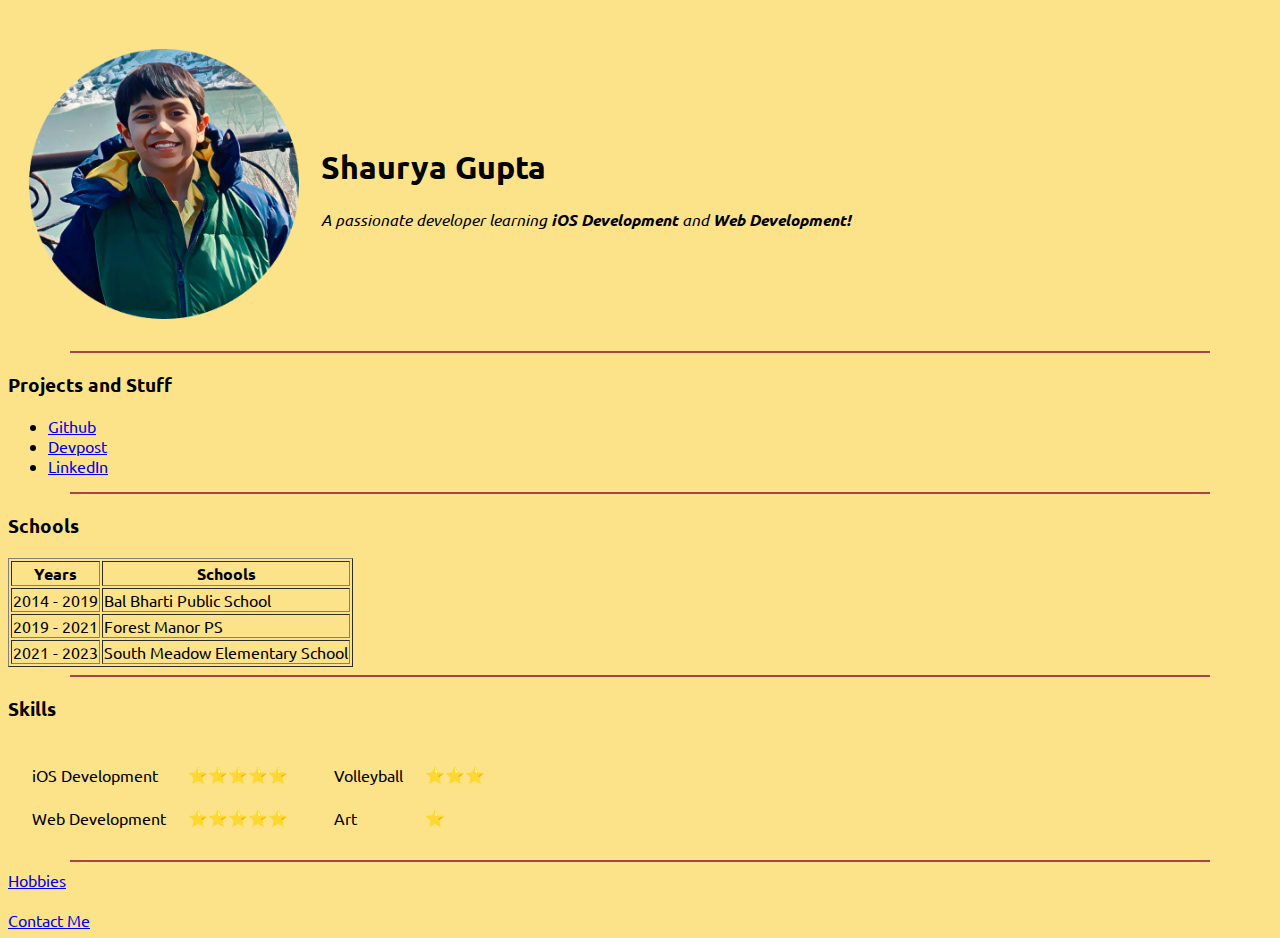
<file: index.html>
<!DOCTYPE html>
<html lang="en">

<head>
    <meta charset="UTF-8">
    <meta http-equiv="X-UA-Compatible" content="IE=edge">
    <meta name="viewport" content="width=device-width, initial-scale=1.0">
    <link rel="stylesheet" href="style.css">
    <title>Shaurya's Portfolio</title>
</head>

<body>
    <br>
    <table cellspacing="20">
        <tr>
            <td>
                <img src="pic.png" alt="pfp" style="max-width: 30vh;">
            </td>
            <td>
                <h1>Shaurya Gupta</h1>
                <p> <em> A passionate developer learning <strong>iOS Development</strong> and <strong>Web
                            Development!</strong></em>
                </p>
            </td>
        </tr>
    </table>

    <hr>
    <h3>Projects and Stuff</h6>
        <ul>
            <li> <a href="https://github.com/shaurya50211">Github</a></li>
            <li> <a href="https://devpost.com/shaurya50211">Devpost</a></li>
            <li> <a href="https://www.linkedin.com/in/shaurya-gupta-b32794249/">LinkedIn</a></li>
        </ul>
        <hr>
        <h3>Schools</h3>

        <table border="1">
            <thead>
                <tr>
                    <th>Years</th>
                    <th>Schools</th>
                </tr>
            </thead>
            <tbody>
                <tr>
                    <td>2014 - 2019</td>
                    <td>Bal Bharti Public School</td>
                </tr>
                <tr>
                    <td>2019 - 2021</td>
                    <td>Forest Manor PS</td>
                </tr>
                <tr>
                    <td>2021 - 2023</td>
                    <td>South Meadow Elementary School</td>
                </tr>
            </tbody>
            <tfoot>

            </tfoot>
        </table>

        <hr>
        <h3>Skills</h3>



        <!-- main big table -->
        <!-- this creates the side-by-side layout without using CSS -->
        <table>
            <tr>
                <td>
                    <!-- nested table -->
                    <table cellspacing="20">
                        <tbody>
                            <tr>
                                <td>iOS Development</td>
                                <td>⭐️⭐️⭐️⭐️⭐️</td>
                            </tr>
                            <tr>
                                <td>Web Development</td>
                                <td>⭐️⭐️⭐️⭐️⭐️</td>
                            </tr>
                        </tbody>
                    </table>
                </td>

                <td>
                    <!-- another nested table -->
                    <table cellspacing="20">
                        <tbody>
                            <tr>
                                <td>Volleyball</td>
                                <td>⭐️⭐️⭐️</td>
                            </tr>
                            <tr>
                                <td>Art</td>
                                <td>⭐️</td>
                            </tr>
                        </tbody>
                    </table>
                </td>
            </tr>
        </table>

        <hr>

        <a href="myHobbies.html">Hobbies</a>
        <br>
        <br>
        <a href="contact.html">Contact Me</a>
        <br>
</body>

</html>
</file>
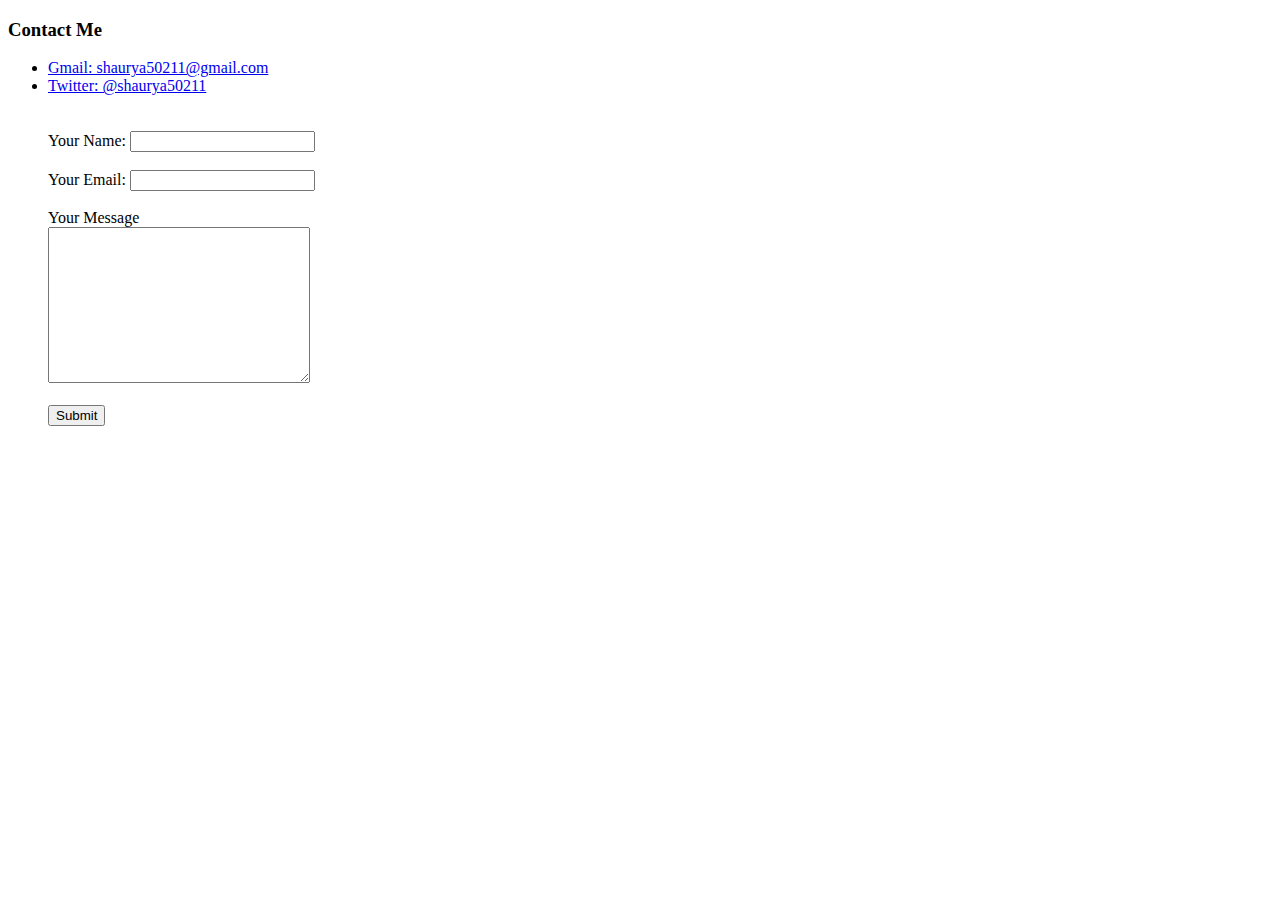
<file: contact.html>
<!DOCTYPE html>
<html lang="en">
<head>
    <meta charset="UTF-8">
    <meta http-equiv="X-UA-Compatible" content="IE=edge">
    <meta name="viewport" content="width=device-width, initial-scale=1.0">
    <title>Projects</title>
</head>
<body>
    <h3>Contact Me</h6>
        <ul>
            <li> <a href="https://mailto:shaurya50211@gmail.com">Gmail: shaurya50211@gmail.com</a></li>
            <li> <a href="https://twitter.com/shaurya50211">Twitter: @shaurya50211</a></li>
            <br>
            <br>
            <form action="mailto:shaurya50211@gmail.com" enctype="text/plain" method="post">
                <label>Your Name:</label>
                <input type="text" name="yourName"><br><br>
                <label>Your Email:</label>
                <input type="email" name="yourEmail"><br><br>
                <label>Your Message</label><br>
                <textarea name="yourMessage" rows="10" cols="30"></textarea><br><br>
                <input type="submit" name="" id="">
            </form>
        </ul>
</body>
</html>
</file>
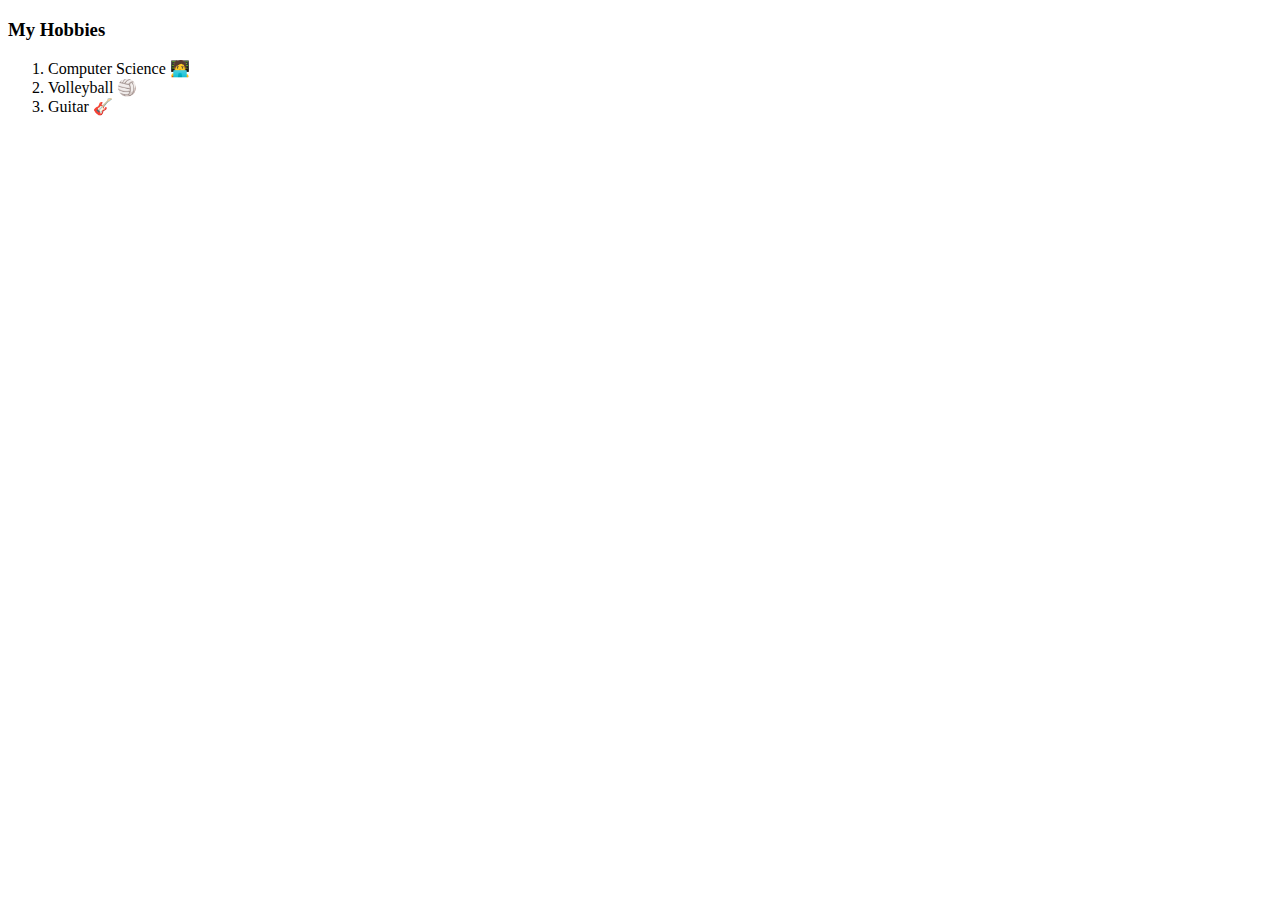
<file: myHobbies.html>
<!DOCTYPE html>
<html lang="en">
<head>
    <meta charset="UTF-8">
    <meta http-equiv="X-UA-Compatible" content="IE=edge">
    <meta name="viewport" content="width=device-width, initial-scale=1.0">
    <title>Hobbies</title>
</head>
<body>
    <h3>My Hobbies</h3>
    <ol>
        <li>Computer Science 🧑‍💻</li>
        <li>Volleyball 🏐</li>
        <li>Guitar 🎸</li>
    </ol>
</body>
</html>
</file>
<file: style.css>
@import url('https://fonts.googleapis.com/css2?family=Ubuntu:ital,wght@0,300;0,400;0,500;0,700;1,300;1,400;1,500;1,700&display=swap');

body {
    background-color: #FCE38A;
    font-family: 'Ubuntu', sans-serif;
}

::selection {
    background: #F08A5D;
}

hr {
    border-style: solid;
    color: #A84448;
    width: 90%;
}

img {
    height: 30vh;
    width: 30vh;
}

h1 {
    font-weight: bold;
}
</file>
